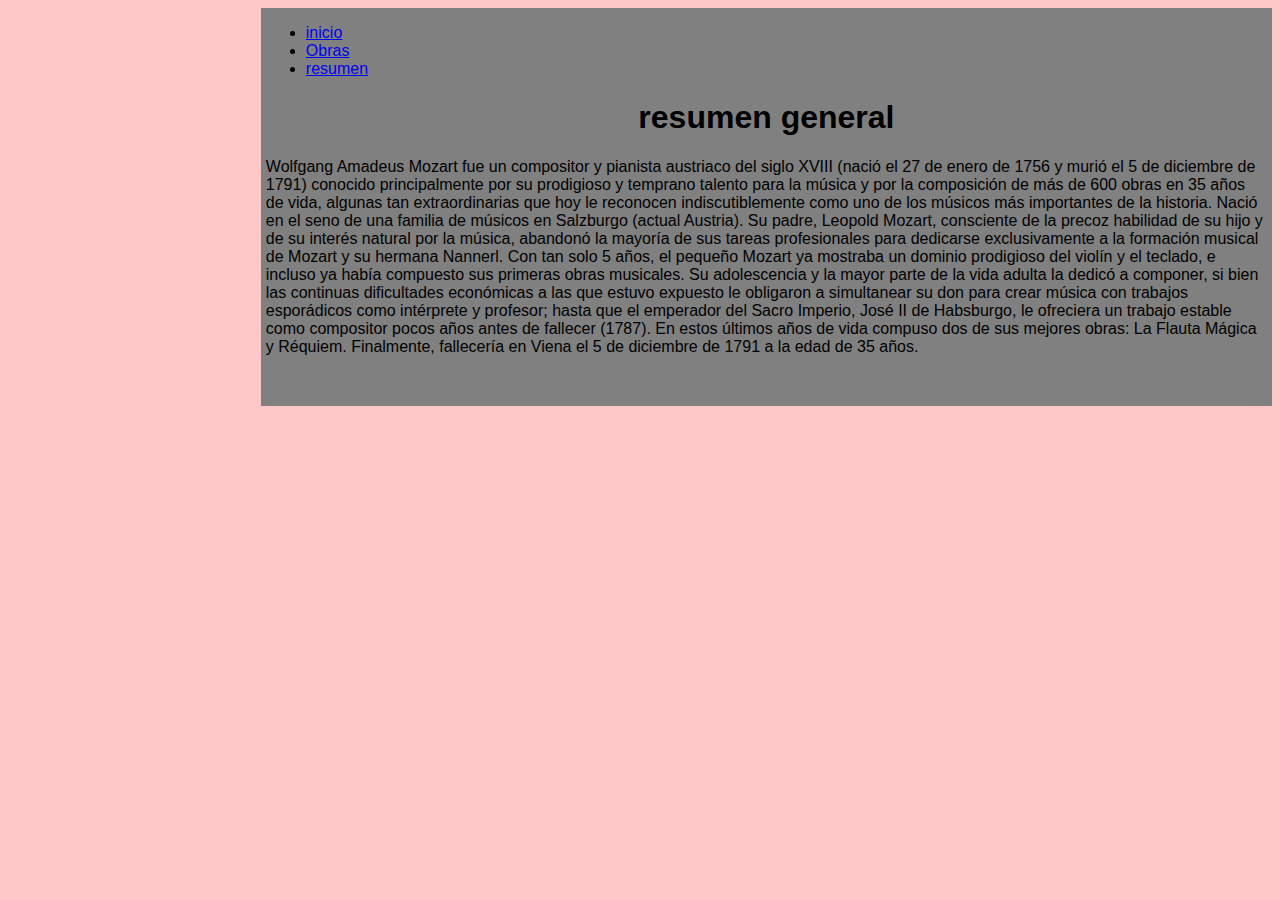
<file: seccion3_.html>
<!DOCTYPE html>
<html lang="en">
  <head>
    <title>TPRLascanteras</title>
    <link rel="stylesheet" type="text/css" href="tswnavbar.css">
    <link rel="stylesheet" type="text/css" href="style.css">
    <meta http-equiv="Content-type" content="text/html;charset=UTF-8">
    <meta name="generator" content="thesitewizard.com's Layout Wizard 3.0.0">
    <meta name="viewport" content="width=device-width, initial-scale=1">
  </head>
  <body style="                                         background-color:rgb(400,200,200);">
    <div id="tswcontainer">
      <div id="tswcontent">
        <div id="tswcontproper">
          <!-- start of content column: insert your content here -->
          <ul>
               <li><a target="_top" title="inicio" href="index.html"> inicio </a></li>
            <li><a target="_top" title="obras" href="seccion_2.html">Obras</a></li>
            <li><a target="_top" title="resumen" href="seccion3_.html">resumen</a></li>
          </ul>
          
         <h1 align="center"> <a id="resumen" resumen="" name="resumen">
              resumen general </a> </h1>
          <p> Wolfgang Amadeus Mozart fue un compositor y pianista austriaco del
            siglo XVIII (nació el 27 de enero de 1756 y murió el 5 de diciembre
            de 1791) conocido principalmente por su prodigioso y temprano
            talento para la música y por la composición de más de 600 obras en
            35 años de vida, algunas tan extraordinarias que hoy le reconocen
            indiscutiblemente como uno de los músicos más importantes de la
            historia. Nació en el seno de una familia de músicos en Salzburgo
            (actual Austria). Su padre, Leopold Mozart, consciente de la precoz
            habilidad de su hijo y de su interés natural por la música, abandonó
            la mayoría de sus tareas profesionales para dedicarse exclusivamente
            a la formación musical de Mozart y su hermana Nannerl. Con tan solo
            5 años, el pequeño Mozart ya mostraba un dominio prodigioso del
            violín y el teclado, e incluso ya había compuesto sus primeras obras
            musicales. Su adolescencia y la mayor parte de la vida adulta la
            dedicó a componer, si bien las continuas dificultades económicas a
            las que estuvo expuesto le obligaron a simultanear su don para crear
            música con trabajos esporádicos como intérprete y profesor; hasta
            que el emperador del Sacro Imperio, José II de Habsburgo, le
            ofreciera un trabajo estable como compositor pocos años antes de
            fallecer (1787). En estos últimos años de vida compuso dos de sus
            mejores obras: La Flauta Mágica y Réquiem. Finalmente, fallecería en
            Viena el 5 de diciembre de 1791 a la edad de 35 años. </p>
          <p>&nbsp;</p>
          <!-- end of content column: put your content above this line --> </div>
      </div>
      <div id="tswsidecol">
        <div id="tswsideproper">
          <!-- start of side column: insert your navigation menu, etc, here -->
          <div id="tswcssbuttons">
            <div id="tswcssbuttons"> </div>
            <!-- end of side column: put your navigation menu, etc, above this line -->
          </div>
        </div>
      </div>
    </div>
  </body>
</html>
</file>
<file: tswnavbar.css>
/*
	tswnavbar.css	1.2.3
	Please use the Navigation Menu Wizard at
		https://www.thesitewizard.com/wizards/css-menu-buttons.shtml
	to generate your own customized menu buttons.
*/

#tswcssbuttons {
	width: 180px ;
	max-width: 100% ;
	text-align: center ;
}
#tswcssbuttons ul {
	margin: 0 ;
	padding: 0 ;
	list-style: none ;
}
#tswcssbuttons li {
	margin: 0 ;
	padding: 0 ;
	display: block ;
	list-style: none ;
	font-family: Arial, Helvetica, sans-serif ;
}
#tswcssbuttons li a {
	color: #000000 ;
	background-color: #c0c0c0 ;
	border: 1px outset #000000 ;
	text-decoration: none ;
	display: block ;
}
#tswcssbuttons li a:hover {
	color: #ffffff ;
	background-color: #000000 ;
}
</file>
<file: style.css>
/*
	styles.css
	Initial code generated by thesitewizard.com's Layout Wizard 3.0.0
*/
body {
	font-family: Arial, Helvetica, sans-serif ;
}
img {
	max-width: 100% ;
	width: auto ;
	height: auto ;
}
input, select, button, textarea {
	max-width: 100% ;
}
meter, progress, output {
	max-width: 100% ;
}
div#tswsidecol {
	float: right ;
	width: 20% ;
	color: #000 ;
	background-color: yellow ;
}
div#tswcontent {
	float: right ;
	width: 80% ;
	color: #000 ;
	background-color: grey ;
}
@media only screen and (max-width: 629px) {
	div#tswsidecol {
		float: none ;
		width: 100% ;
	}
	div#tswcontent {
		float: none ;
		width: 100% ;
	}
}
div#tswcontproper {
	padding-left: 5px ;
	padding-right: 5px ;
}
div#tswcontainer {
	color: inherit ;
	background-color: yellow ;
}
div#tswsideproper, div#tswothersideproper {
	padding-left: 5px ;
	padding-right: 5px ;
}
</file>
